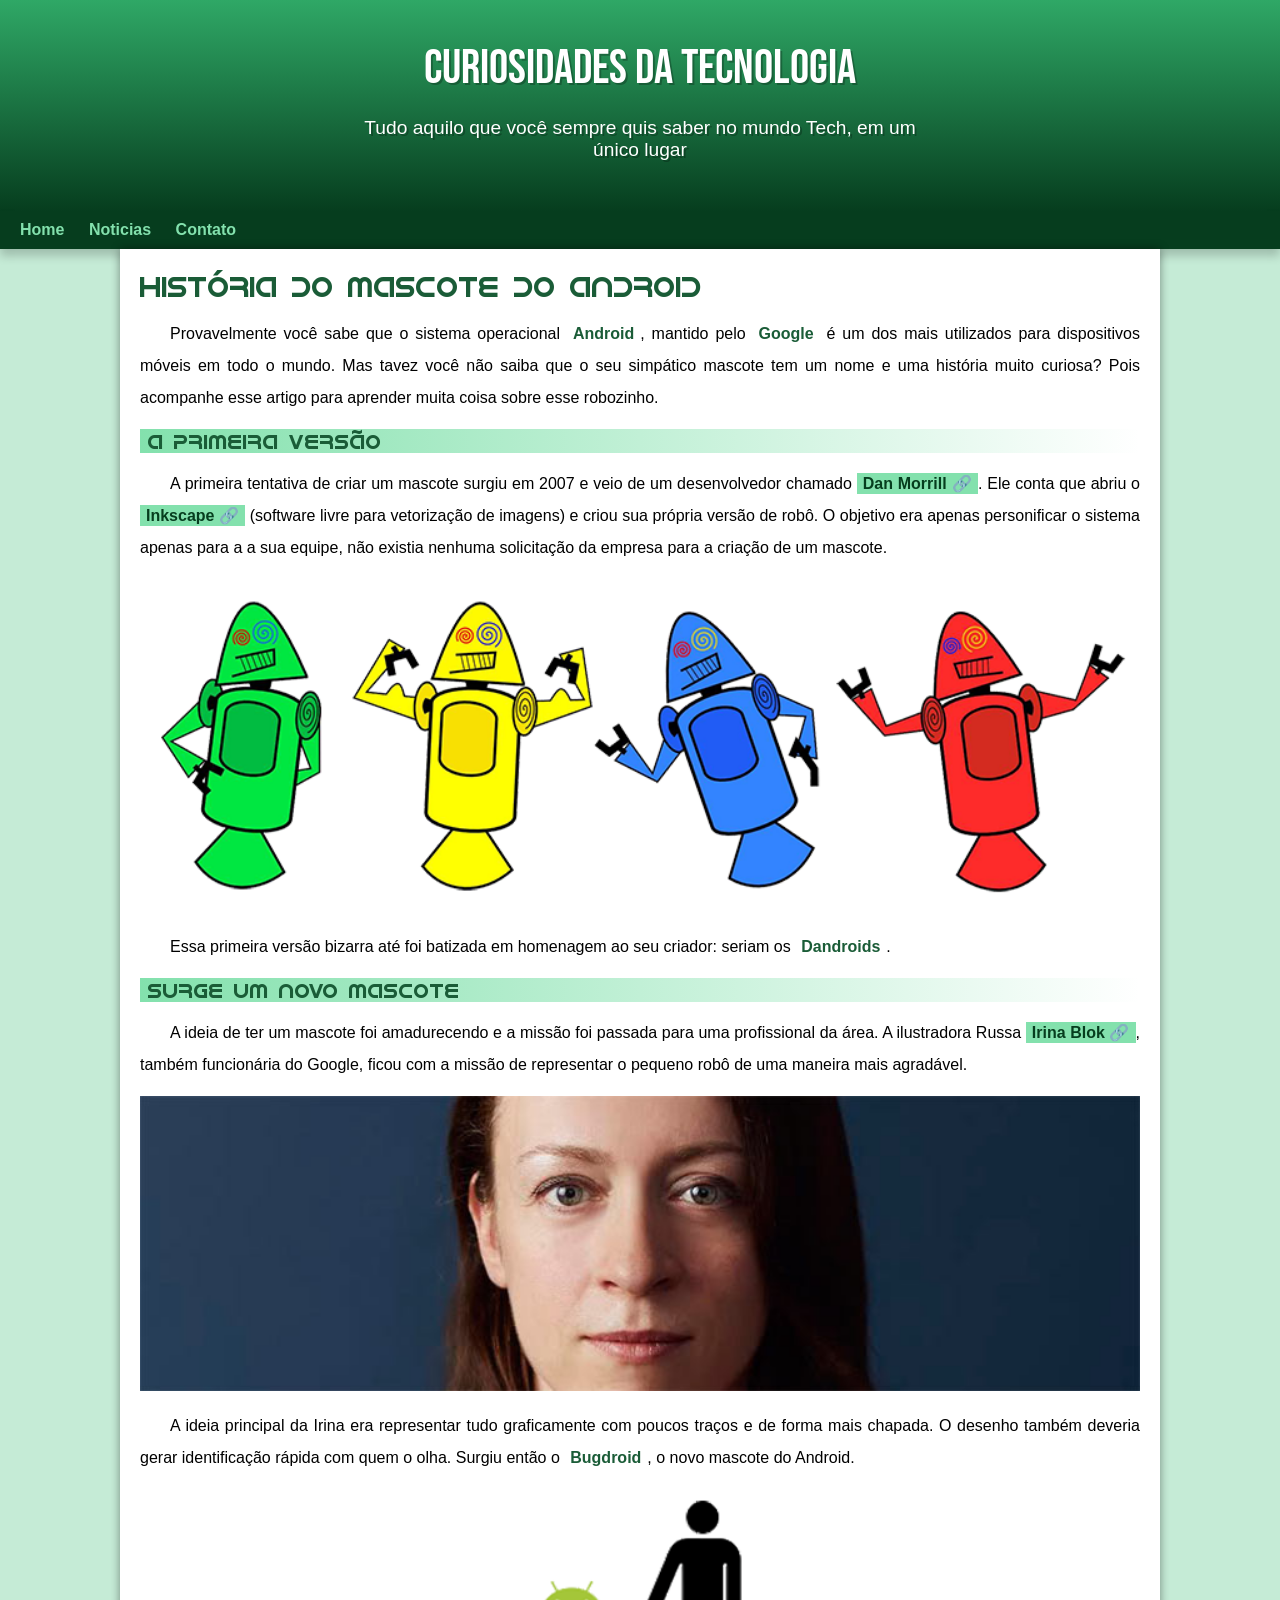
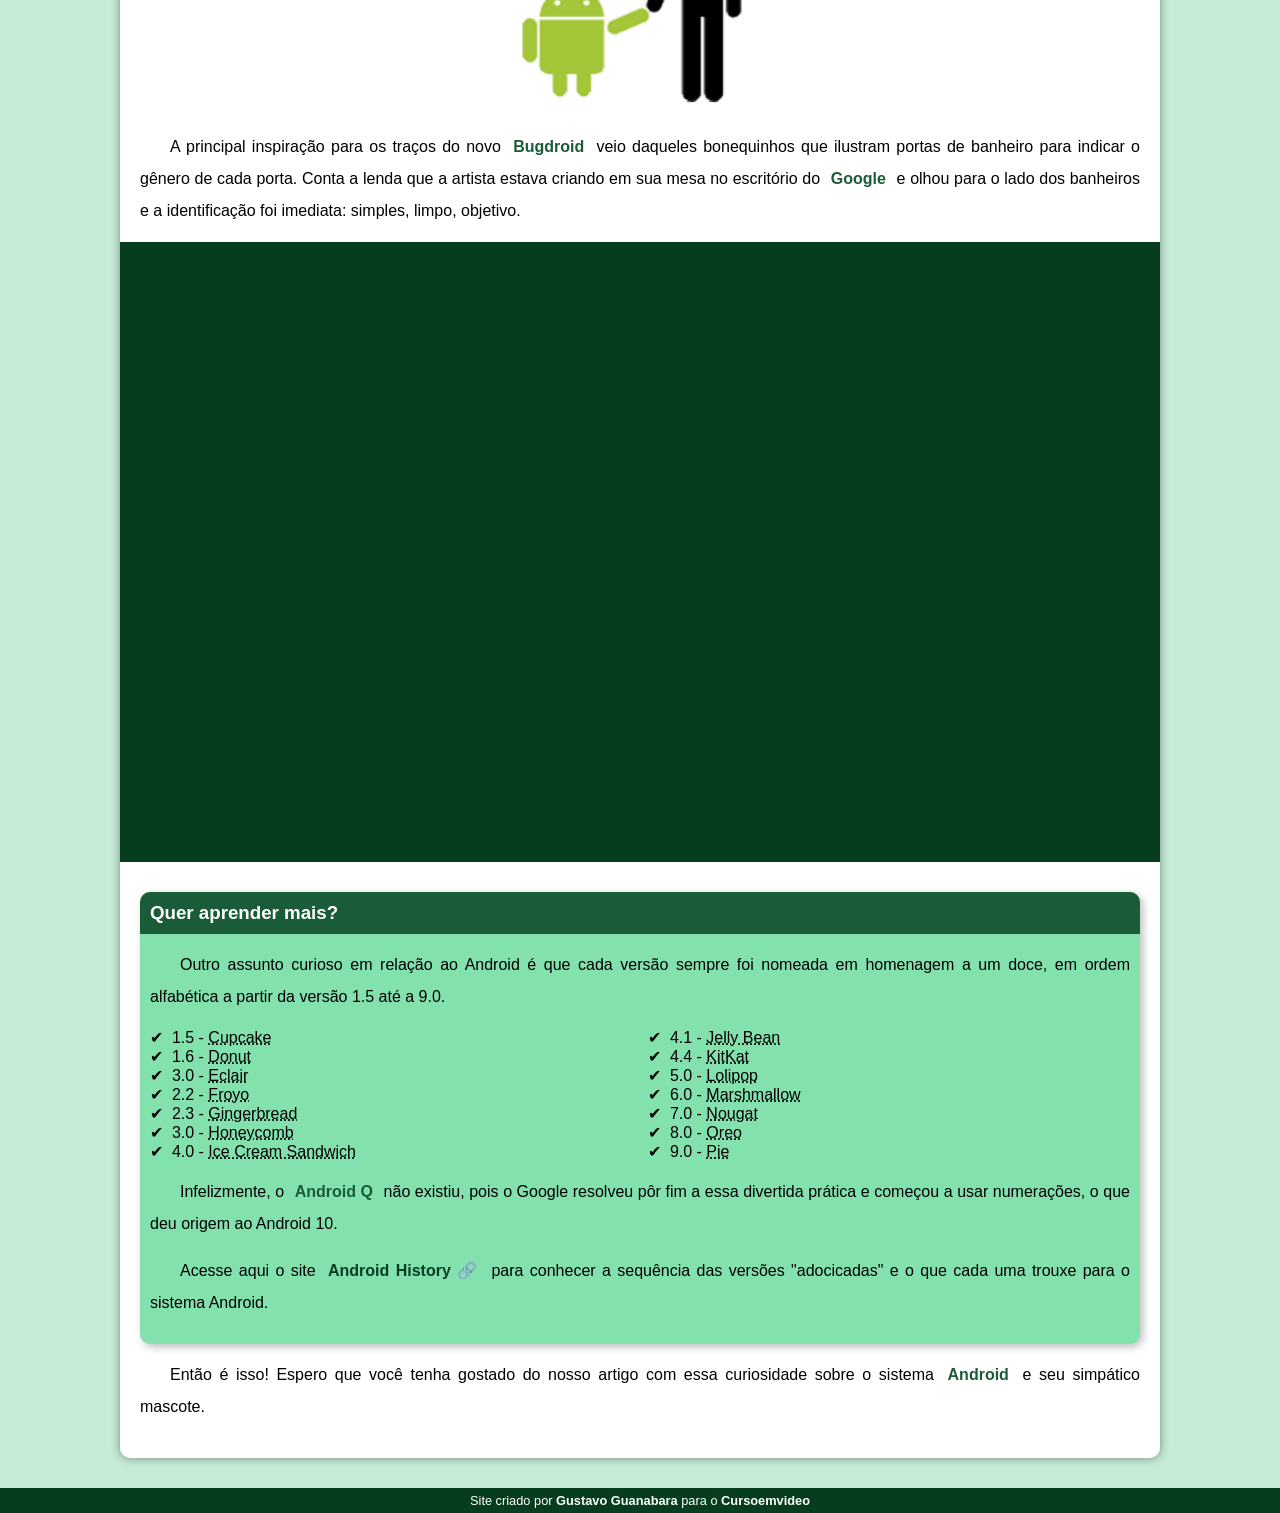
<file: index.html>
<!DOCTYPE html>
<html lang="pt-br">
<head>
    <meta charset="UTF-8">
    <meta name="viewport" content="width=device-width, initial-scale=1.0">
    <title>Como surgiu o mascote do Android?</title>
    <link rel="shortcut icon" href="imagens/favicon.ico" type="image/x-icon">
    <link rel="stylesheet" href="estilo/style.css">
</head>
<body>
    <header>
        <h1>Curiosidades da Tecnologia</h1>
        <p>Tudo aquilo que você sempre quis saber no mundo Tech, em um único lugar</p>
    </header>
    <nav>
        <a href="#">Home</a>
        <a href="#">Noticias</a>
        <a href="#">Contato</a>
    </nav>
    <main>
        <article>
            <h1>História do Mascote do Android</h1>

            <p>Provavelmente você sabe que o sistema operacional <strong>Android</strong>, mantido pelo <strong>Google</strong> é um dos mais utilizados para dispositivos móveis em todo o mundo. Mas tavez você não saiba que o seu simpático mascote tem um nome e uma história muito curiosa? Pois acompanhe esse artigo para aprender muita coisa sobre esse robozinho.</p>

            <h2>A primeira versão</h2>

            <p>A primeira tentativa de criar um mascote surgiu em 2007 e veio de um desenvolvedor chamado <a href="https://androidcommunity.com/dan-morrill-shows-us-the-android-mascot-that-almost-was-20130103/" target="_blank" class="externo">Dan Morrill</a>. Ele conta que abriu o <a href="https://inkscape.org/pt-br/" target="_blank" class="externo">Inkscape</a> (software livre para vetorização de imagens) e criou sua própria versão de robô. O objetivo era apenas personificar o sistema apenas para a a sua equipe, não existia nenhuma solicitação da empresa para a criação de um mascote.</p>

            <picture>
                <source media="(max-width: 670px )" srcset="imagens/dan-droids-pq.png">
                <img src="imagens/dan-droids.png" alt="Primeiro mascote do android">
            </picture>

            <p>Essa primeira versão bizarra até foi batizada em homenagem ao seu criador: seriam os <strong>Dandroids</strong>.</p>

            <h2>Surge um novo mascote</h2>

            <p>A ideia de ter um mascote foi amadurecendo e a missão foi passada para uma profissional da área. A ilustradora Russa <a href="https://www.irinablok.com/" target="_blank" class="externo">Irina Blok</a>, também funcionária do Google, ficou com a missão de representar o pequeno robô de uma maneira mais agradável.</p>

            <picture>
                <source media="(max-width: 670px)" srcset="imagens/irina-blok-pq.jpg">
                <img src="imagens/irina-blok.jpg" alt="Irina Blok, criadora do Bugdroid">
            </picture>

            <p>A ideia principal da Irina era representar tudo graficamente com poucos traços e de forma mais chapada. O desenho também deveria gerar identificação rápida com quem o olha. Surgiu então o <strong>Bugdroid</strong>, o novo mascote do Android.</p>

            <img src="imagens/bugdroid.png" class="pequena" alt="Bugdroid">

            <p>A principal inspiração para os traços do novo <strong>Bugdroid</strong> veio daqueles bonequinhos que ilustram portas de banheiro para indicar o gênero de cada porta. Conta a lenda que a artista estava criando em sua mesa no escritório do <strong>Google</strong> e olhou para o lado dos banheiros e a identificação foi imediata: simples, limpo, objetivo.</p>

            <div class="video">
                <iframe width="560" height="315" src="https://www.youtube.com/embed/l2UDgpLz20M?si=hTStZu5xGbG28v6r" title="YouTube video player" frameborder="0" allow="accelerometer; autoplay; clipboard-write; encrypted-media; gyroscope; picture-in-picture; web-share" referrerpolicy="strict-origin-when-cross-origin" allowfullscreen></iframe>
            </div>
            
        <aside>
                <h3>Quer aprender mais?</h3>
                
                <p>Outro assunto curioso em relação ao Android é que cada versão sempre foi nomeada em homenagem a um doce, em ordem alfabética a partir da versão 1.5 até a 9.0.</p>
                <ul>
                    <li>1.5 - <abbr title="Bolo">Cupcake</abbr></li>
                    <li>1.6 - <abbr title="Rosquinha">Donut</abbr></li>
                    <li>3.0 - <abbr title="Bomba">Eclair</abbr></li>
                    <li>2.2 - <abbr title="Iogurte Congelado">Froyo</abbr></li>
                    <li>2.3 - <abbr title="Biscoito de gengibre">Gingerbread</abbr></li>
                    <li>3.0 - <abbr title="Favo de mel">Honeycomb</abbr></li>
                    <li>4.0 - <abbr title="Sanduiche de sorvete">Ice Cream Sandwich</abbr></li>
                    <li>4.1 - <abbr title="Jujuba">Jelly Bean</abbr></li>
                    <li>4.4 - <abbr title="KitKat">KitKat</abbr></li>
                    <li>5.0 - <abbr title="Pirulito">Lolipop</abbr></li>
                    <li>6.0 - <abbr title="Marshmallow">Marshmallow</abbr></li>
                    <li>7.0 - <abbr title="Torrone">Nougat</abbr></li>
                    <li>8.0 - <abbr title="Oreo">Oreo</abbr></li>
                    <li>9.0 - <abbr title="Torta">Pie</abbr></li>
                </ul>
                
                <p>Infelizmente, o <strong>Android Q</strong> não existiu, pois o Google resolveu pôr fim a essa divertida prática e começou a usar numerações, o que deu origem ao Android 10.</p>
                
                <p>Acesse aqui o site <a href="https://www.android.com/" target="_blank" class="externo">Android History</a> para conhecer a sequência das versões "adocicadas" e o que cada uma trouxe para o sistema Android.</p>
        </aside>

            <p>Então é isso! Espero que você tenha gostado do nosso artigo com essa curiosidade sobre o sistema <strong>Android</strong> e seu simpático mascote.</p>
        </article>
    </main>
    <footer>
        <p>Site criado por <a href="https://gustavoguanabara.github.io/" target="_blank">Gustavo Guanabara</a> para o <a href="https://www.cursoemvideo.com/" target="_blank">Cursoemvideo</a></p>
    </footer>
</body>
</html>
</file>
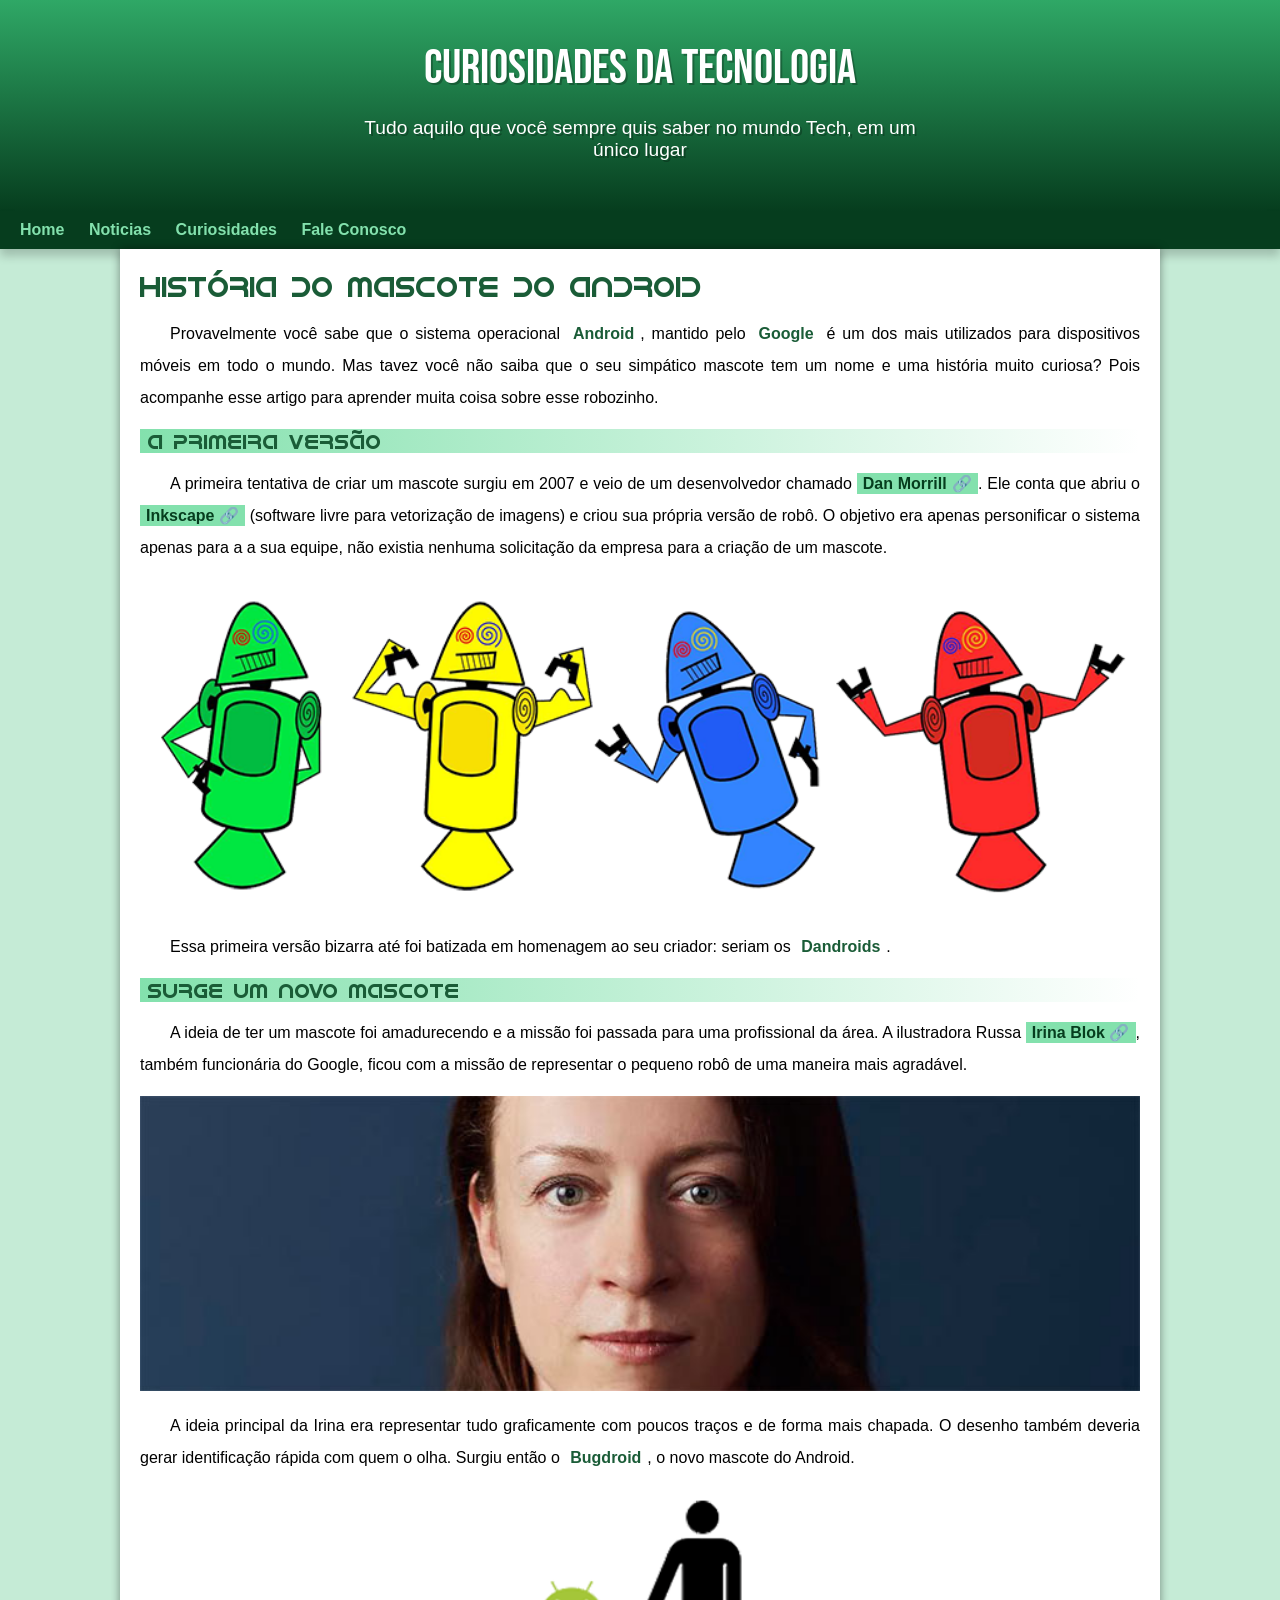
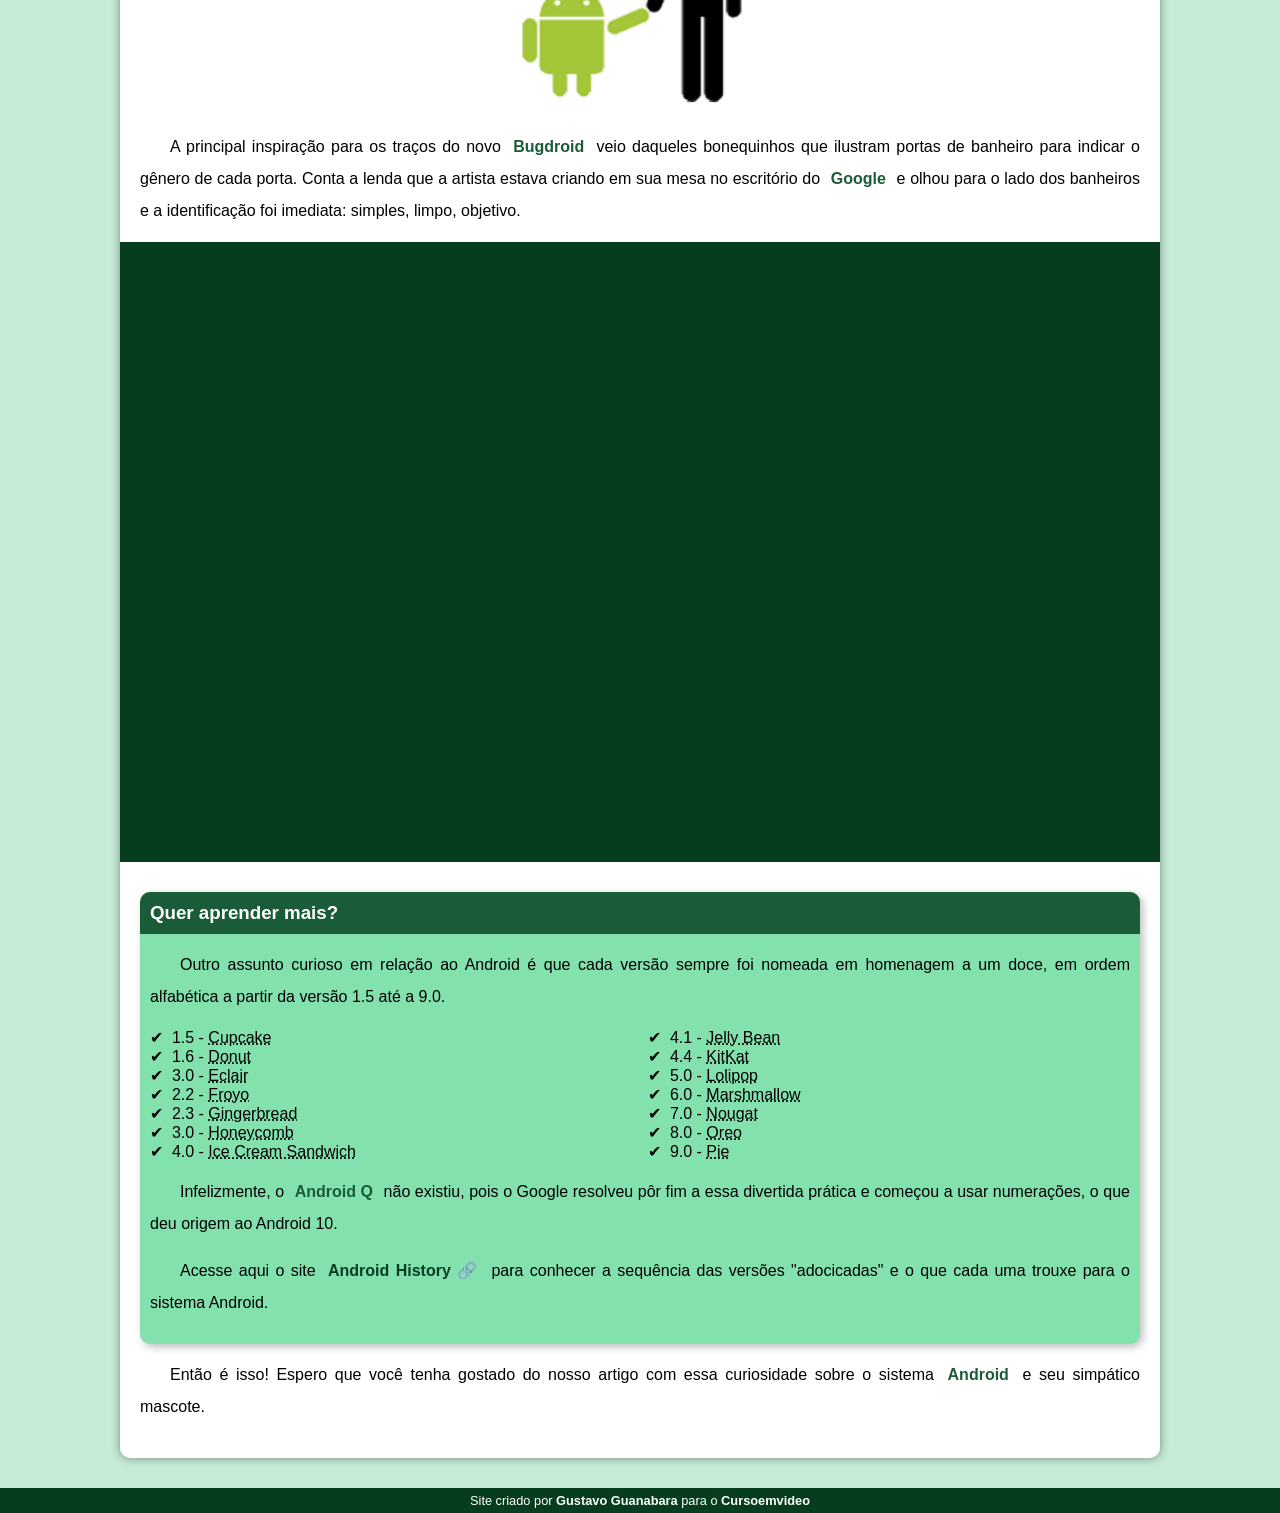
<file: android.html>
<!DOCTYPE html>
<html lang="pt-br">
<head>
    <meta charset="UTF-8">
    <meta name="viewport" content="width=device-width, initial-scale=1.0">
    <title>Como surgiu o mascote do Android?</title>
    <link rel="shortcut icon" href="imagens/favicon.ico" type="image/x-icon">
    <link rel="stylesheet" href="estilo/style.css">
</head>
<body>
    <header>
        <h1>Curiosidades da Tecnologia</h1>
        <p>Tudo aquilo que você sempre quis saber no mundo Tech, em um único lugar</p>
    </header>
    <nav>
        <a href="#">Home</a>
        <a href="#">Noticias</a>
        <a href="#">Curiosidades</a>
        <a href="#">Fale Conosco</a>
    </nav>
    <main>
        <article>
            <h1>História do Mascote do Android</h1>

            <p>Provavelmente você sabe que o sistema operacional <strong>Android</strong>, mantido pelo <strong>Google</strong> é um dos mais utilizados para dispositivos móveis em todo o mundo. Mas tavez você não saiba que o seu simpático mascote tem um nome e uma história muito curiosa? Pois acompanhe esse artigo para aprender muita coisa sobre esse robozinho.</p>

            <h2>A primeira versão</h2>

            <p>A primeira tentativa de criar um mascote surgiu em 2007 e veio de um desenvolvedor chamado <a href="https://androidcommunity.com/dan-morrill-shows-us-the-android-mascot-that-almost-was-20130103/" target="_blank" class="externo">Dan Morrill</a>. Ele conta que abriu o <a href="https://inkscape.org/pt-br/" target="_blank" class="externo">Inkscape</a> (software livre para vetorização de imagens) e criou sua própria versão de robô. O objetivo era apenas personificar o sistema apenas para a a sua equipe, não existia nenhuma solicitação da empresa para a criação de um mascote.</p>

            <picture>
                <source media="(max-width: 670px )" srcset="imagens/dan-droids-pq.png">
                <img src="imagens/dan-droids.png" alt="Primeiro mascote do android">
            </picture>

            <p>Essa primeira versão bizarra até foi batizada em homenagem ao seu criador: seriam os <strong>Dandroids</strong>.</p>

            <h2>Surge um novo mascote</h2>

            <p>A ideia de ter um mascote foi amadurecendo e a missão foi passada para uma profissional da área. A ilustradora Russa <a href="https://www.irinablok.com/" target="_blank" class="externo">Irina Blok</a>, também funcionária do Google, ficou com a missão de representar o pequeno robô de uma maneira mais agradável.</p>

            <picture>
                <source media="(max-width: 670px)" srcset="imagens/irina-blok-pq.jpg">
                <img src="imagens/irina-blok.jpg" alt="Irina Blok, criadora do Bugdroid">
            </picture>

            <p>A ideia principal da Irina era representar tudo graficamente com poucos traços e de forma mais chapada. O desenho também deveria gerar identificação rápida com quem o olha. Surgiu então o <strong>Bugdroid</strong>, o novo mascote do Android.</p>

            <img src="imagens/bugdroid.png" class="pequena" alt="Bugdroid">

            <p>A principal inspiração para os traços do novo <strong>Bugdroid</strong> veio daqueles bonequinhos que ilustram portas de banheiro para indicar o gênero de cada porta. Conta a lenda que a artista estava criando em sua mesa no escritório do <strong>Google</strong> e olhou para o lado dos banheiros e a identificação foi imediata: simples, limpo, objetivo.</p>

            <div class="video">
                <iframe width="560" height="315" src="https://www.youtube.com/embed/l2UDgpLz20M?si=hTStZu5xGbG28v6r" title="YouTube video player" frameborder="0" allow="accelerometer; autoplay; clipboard-write; encrypted-media; gyroscope; picture-in-picture; web-share" referrerpolicy="strict-origin-when-cross-origin" allowfullscreen></iframe>
            </div>
            
        <aside>
                <h3>Quer aprender mais?</h3>
                
                <p>Outro assunto curioso em relação ao Android é que cada versão sempre foi nomeada em homenagem a um doce, em ordem alfabética a partir da versão 1.5 até a 9.0.</p>
                <ul>
                    <li>1.5 - <abbr title="Bolo">Cupcake</abbr></li>
                    <li>1.6 - <abbr title="Rosquinha">Donut</abbr></li>
                    <li>3.0 - <abbr title="Bomba">Eclair</abbr></li>
                    <li>2.2 - <abbr title="Iogurte Congelado">Froyo</abbr></li>
                    <li>2.3 - <abbr title="Biscoito de gengibre">Gingerbread</abbr></li>
                    <li>3.0 - <abbr title="Favo de mel">Honeycomb</abbr></li>
                    <li>4.0 - <abbr title="Sanduiche de sorvete">Ice Cream Sandwich</abbr></li>
                    <li>4.1 - <abbr title="Jujuba">Jelly Bean</abbr></li>
                    <li>4.4 - <abbr title="KitKat">KitKat</abbr></li>
                    <li>5.0 - <abbr title="Pirulito">Lolipop</abbr></li>
                    <li>6.0 - <abbr title="Marshmallow">Marshmallow</abbr></li>
                    <li>7.0 - <abbr title="Torrone">Nougat</abbr></li>
                    <li>8.0 - <abbr title="Oreo">Oreo</abbr></li>
                    <li>9.0 - <abbr title="Torta">Pie</abbr></li>
                </ul>
                
                <p>Infelizmente, o <strong>Android Q</strong> não existiu, pois o Google resolveu pôr fim a essa divertida prática e começou a usar numerações, o que deu origem ao Android 10.</p>
                
                <p>Acesse aqui o site <a href="https://www.android.com/" target="_blank" class="externo">Android History</a> para conhecer a sequência das versões "adocicadas" e o que cada uma trouxe para o sistema Android.</p>
        </aside>

            <p>Então é isso! Espero que você tenha gostado do nosso artigo com essa curiosidade sobre o sistema <strong>Android</strong> e seu simpático mascote.</p>
        </article>
    </main>
    <footer>
        <p>Site criado por <a href="https://gustavoguanabara.github.io/" target="_blank">Gustavo Guanabara</a> para o <a href="https://www.cursoemvideo.com/" target="_blank">Cursoemvideo</a></p>
    </footer>
</body>
</html>
</file>
<file: estilo/style.css>
@charset "UTF-8";

@import url('https://fonts.googleapis.com/css2?family=Bebas+Neue&display=swap');

@font-face {
    font-family: 'Android';
    src: url('../fontes/idroid.otf') format('opentype');
    font-weight: normal;
}


:root {
    --cor0: #c5ebd6;
    --cor1: #83e1ad;
    --cor2: #3ddc84;
    --cor3: #2fa866;
    --cor4: #1a5c37;
    --cor5: #063d1e;

    --fonte-padrao: Arial, Verdana, Helvetica, sans-serif;
    --fonte-destaque: "Bebas Neue", 'cursive';
    --fonte-android: 'Android' , 'cursive';
}

* {
    margin: 0px;
    padding: 0px;
}



body {
    background-color: #c5ebd6;
    font-family: var(--fonte-padrao);
}

a.externo::after {
    content: '\00A0\1F517';
}


header {
    background-image: linear-gradient(to bottom , var(--cor3), var(--cor5));
    min-height: 150px;
    text-align: center;
    padding-top: 40px;

}

header > h1 {
    color: white;
    font-family: var(--fonte-destaque);
    margin-bottom: 20px;
    font-size: 3em;
    font-weight: normal;
    text-shadow: 2px 2px 0px rgba(0, 0, 0, 0.253);

   
}

header > p {
    color: white;
    font-family: var(--fonte-padrao);
    font-size: 1.2em;
    margin: auto;
    padding-bottom: 50px;
    max-width: 600px;
    padding-left: 10px;
    padding-right: 10px;
    text-shadow:2px 2px 0px rgba(0, 0, 0, 0.253);

}

nav {
    background-color: var(--cor5);
    padding: 10px;
    box-shadow: 0px 7px 9px rgba(0, 0, 0, 0.192);
}

nav > a {
    color: var(--cor1);
    padding: 10px;
    border-radius: 5px;
    text-decoration: none;
    font-weight: bold;
    transition-duration: 1s;

}

nav > a:hover {
    background-color: var(--cor3);
    color: var(--cor5);
    animation: 'pulsate';
    
}

main {
    background-color: white;
    min-width: 100px;
    max-width: 1000px;
    margin: auto;
    margin-bottom: 30px;
    padding: 20px;
    box-shadow: 0px 0px 10px rgb(0, 0, 0,0.418);
    border-bottom-left-radius: 10px;
    border-bottom-right-radius: 10px;

}

main h1 {
    color: #1a5c37;
    font-family: var(--fonte-android);
    font-weight: normal;
    font-size: 1.8em;
}

main h2 {
    font-family: var(--fonte-android);
    color: var(--cor4);
    font-size: 1.3em;
    font-weight: normal;
    background-image: linear-gradient(to right, var(--cor1), transparent);
    text-indent: 8px;
}

main p {
    margin: 15px 0px;
    text-align: justify;
    text-indent: 30px;
    line-height: 2em;
    font-size: 1em;
}

main strong {
    color: var(--cor4);
    font-weight: bold;
    padding: 2px 6px;
}

main a {
    text-decoration: none;
    font-weight: bold;
    color: var(--cor5);
    background-color: var(--cor1);
    padding: 2px 6px;
}

main a:hover {
    text-decoration: underline;
    color: var(--cor4);
}



main img {  
    width: 100%;
}

main img.pequena {
    max-width: 350px;
    display: block;
    margin: auto;
}

div.video {
    background-color: var(--cor5);
    margin: 0px -20px 30px -20px;
    padding: 20px;
    padding-bottom: 60%;
    position: relative;
}

div.video > iframe {
    position: absolute;
    top: 5%;
    left: 5%;
    width: 90%;
    height: 90%;

}

aside {
    background-color: var(--cor1);
    padding: 10px;
    border-radius: 10px;
    box-shadow: 3px 3px 8px rgba(0, 0, 0, 0.26);
}

aside > h3{
    background-color: var(--cor4);
    color: white;
    padding: 10px;
    margin: -10px -10px 0px -10px;
    border-radius: 10px 10px 0px 0px;
    
}

aside > ul {
    list-style-type: '\2714\00A0\00A0';
    list-style-position: inside;
    columns: 2;
}

footer {
    background-color: var(--cor5);
    color: white;
    text-align: center;
    font-size: 0.8em;
    padding: 5px;
}

footer a {
    color: white;
    font-weight: bolder;
    text-decoration: none;
}

footer a:hover {
    text-decoration: underline;
    color: var(--cor1);
}
</file>
